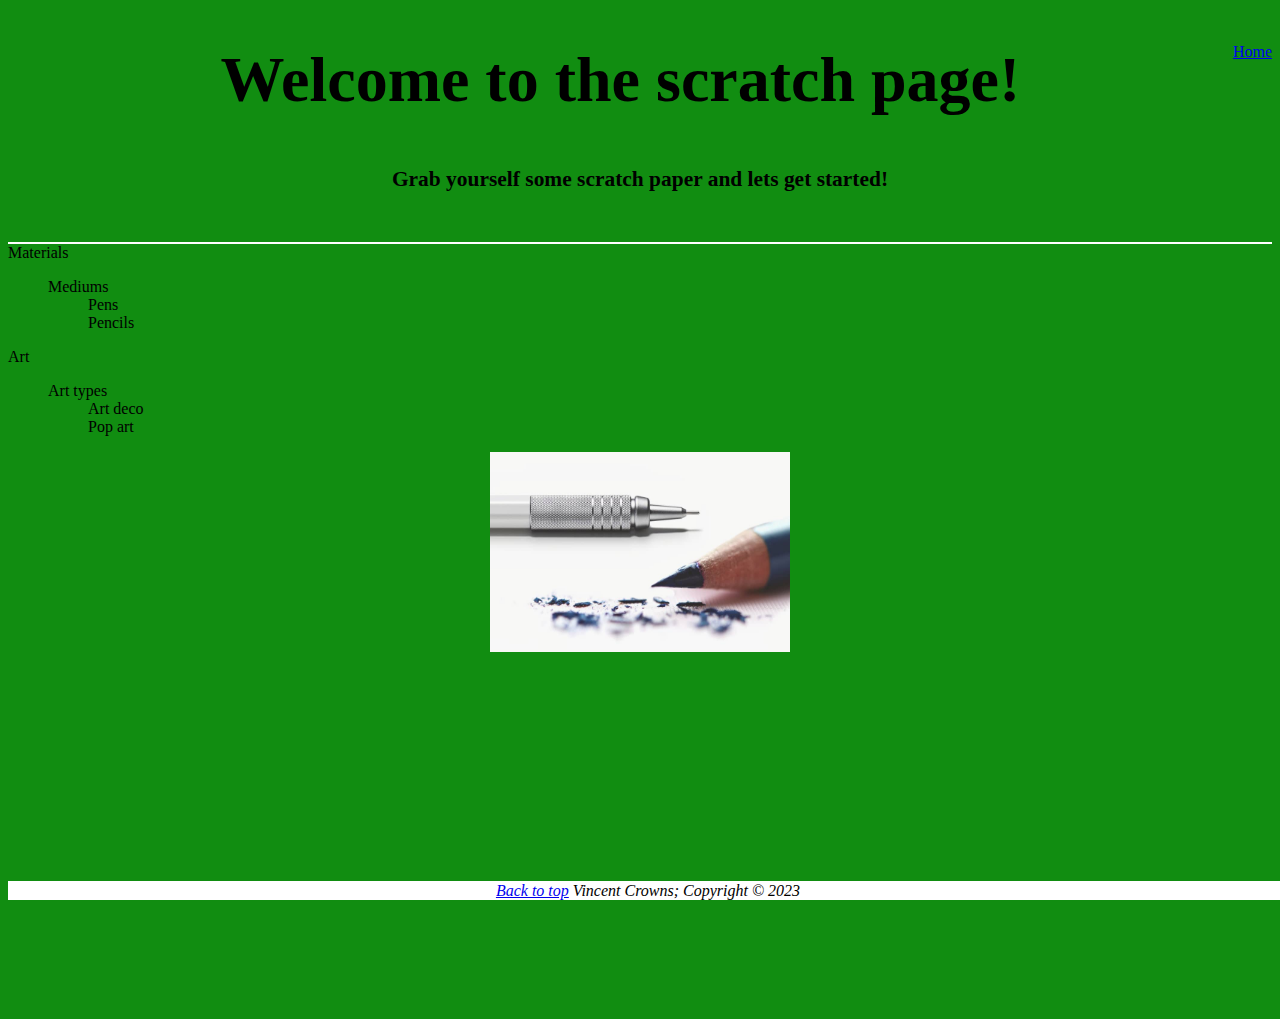
<file: tab.html>
<!DOCTYPE html>
<html lang="en">
<head>
    <meta charset="UTF-8">
    <meta name="viewport" content="width=device-width, initial-scale=1.0">
    <title>From scratch</title>
    <link href="css/mystyles.css" rel="stylesheet">
</head>
<body style="background-color: #118d11 ;">
    <div class="common nav">
        <a href="index.html">Home</a>
    </div>
    <div class="common header">
        <h1>Welcome to the scratch page!</h1>
        <h6>Grab yourself some scratch paper and lets get started!</h6>
    </div>
<li>Materials
    <ol>Mediums
    <ul>Pens</ul>
    <ul>Pencils</ul>
    </ol>
</li>
<li>Art
    <ol>Art types
        <ul> Art deco</ul>
        <ul> Pop art</ul>
    </ol>
</li>
    <div class="common mainbody">

        <img src="cover-image.jpg" width="300px" height="200px" >
        <br>
        <iframe width="560" height="315" src="https://www.youtube.com/embed/mzzvCGfKZR8?si=7bXydnFPrBIHLDt1" title="YouTube video player" frameborder="0" allow="accelerometer; autoplay; clipboard-write; encrypted-media; gyroscope; picture-in-picture; web-share" allowfullscreen></iframe>
    </div>
    <br>
    <div class='tableauPlaceholder' id='viz1702768011798' style='position: relative'><noscript><a href='#'><img alt='Conditions 1 ' src='https:&#47;&#47;public.tableau.com&#47;static&#47;images&#47;Tr&#47;Trading_17022895244000&#47;Conditions1&#47;1_rss.png' style='border: none' /></a></noscript><object class='tableauViz'  style='display:none;'><param name='host_url' value='https%3A%2F%2Fpublic.tableau.com%2F' /> <param name='embed_code_version' value='3' /> <param name='site_root' value='' /><param name='name' value='Trading_17022895244000&#47;Conditions1' /><param name='tabs' value='no' /><param name='toolbar' value='yes' /><param name='static_image' value='https:&#47;&#47;public.tableau.com&#47;static&#47;images&#47;Tr&#47;Trading_17022895244000&#47;Conditions1&#47;1.png' /> <param name='animate_transition' value='yes' /><param name='display_static_image' value='yes' /><param name='display_spinner' value='yes' /><param name='display_overlay' value='yes' /><param name='display_count' value='yes' /><param name='language' value='en-US' /></object></div>                <script type='text/javascript'>                    var divElement = document.getElementById('viz1702768011798');                    var vizElement = divElement.getElementsByTagName('object')[0];                    if ( divElement.offsetWidth > 800 ) { vizElement.style.width='1200px';vizElement.style.height='827px';} else if ( divElement.offsetWidth > 500 ) { vizElement.style.width='1200px';vizElement.style.height='827px';} else { vizElement.style.width='100%';vizElement.style.height='2927px';}                     var scriptElement = document.createElement('script');                    scriptElement.src = 'https://public.tableau.com/javascripts/api/viz_v1.js';                    vizElement.parentNode.insertBefore(scriptElement, vizElement);                </script>
   <br>
    <div class="common footer"><a href="#">Back to top</a>
        Vincent Crowns; Copyright &copy; 2023
    </div>
</body>
</html>
</file>
<file: css/mystyles.css>
h2{
    font-family: 'Courier New', Courier, monospace;
}

.darkcolor{
    background-color: #118d11 !important;
}

.mc{
    color: #118d11 !important;
}

.footer{
    position: fixed;
    background-color: rgb(255, 255, 255); 
    border-top: 1px white solid;
    bottom: 0px;
    width: 100%;
    text-align: center;
    font-style: italic;
}
.nav{
    position: relative;
    float: right;
    z-index: 1;
}
.header{
    font-size:xx-large;
    font-weight: bolder;
    font-family: serif;
    width: 100%;
    text-align: center;
    border-bottom: solid white 2px;
}
.mainbody{
    top: 70px;
    width: 100%;
    text-align: center;
    bottom: 50px;
}
</file>
